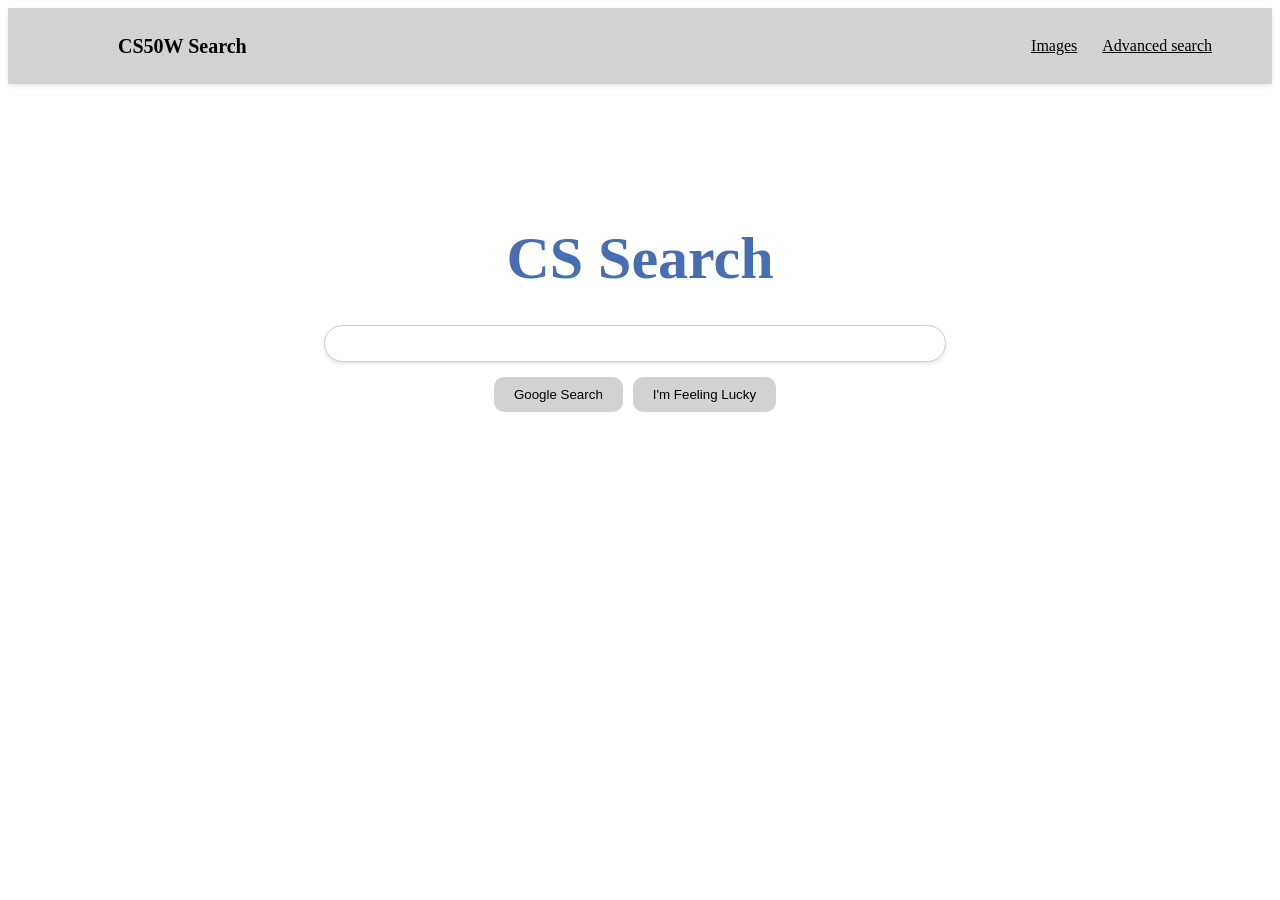
<file: index.html>
<!DOCTYPE html>
<html lang="en">
    <head>
        <title>Search</title>
        <link rel="stylesheet" href="Css/common.css">
        <link rel="icon" type="image/x-icon" href="logo.png">
    </head>
    <body>
        <header>
            <h2 id="page_name">
                CS50W Search
            </h2>
            <div id="more_page">
                <a href="images.html">Images</a>
                <a href="advanced.html">Advanced search</a>
            </div>
        </header>
        <div class="search">
            <div id="main-logo"><h1>CS Search</h1></div>
            <form action="https://google.com/search">
                <input type="text" name="q" id="inpbox">
                <br>
                <div id="buttons">
                    <input type="submit" value="Google Search" id="search-button" autocorrect="off">
                    <input jscontroller="s980lf" class="RNmpXc" value="I'm Feeling Lucky" aria-label="I'm Feeling Lucky" name="btnI" type="submit" jsaction="rcuQ6b:npT2md;QIWlh" data-ved="0ahUKEwiigvXfjumVAxWMSWwGHbKWDNkQ19QECC4" id="lucky-button">
                </div>
            </form>
        </div>
    </body>
</html>
</file>
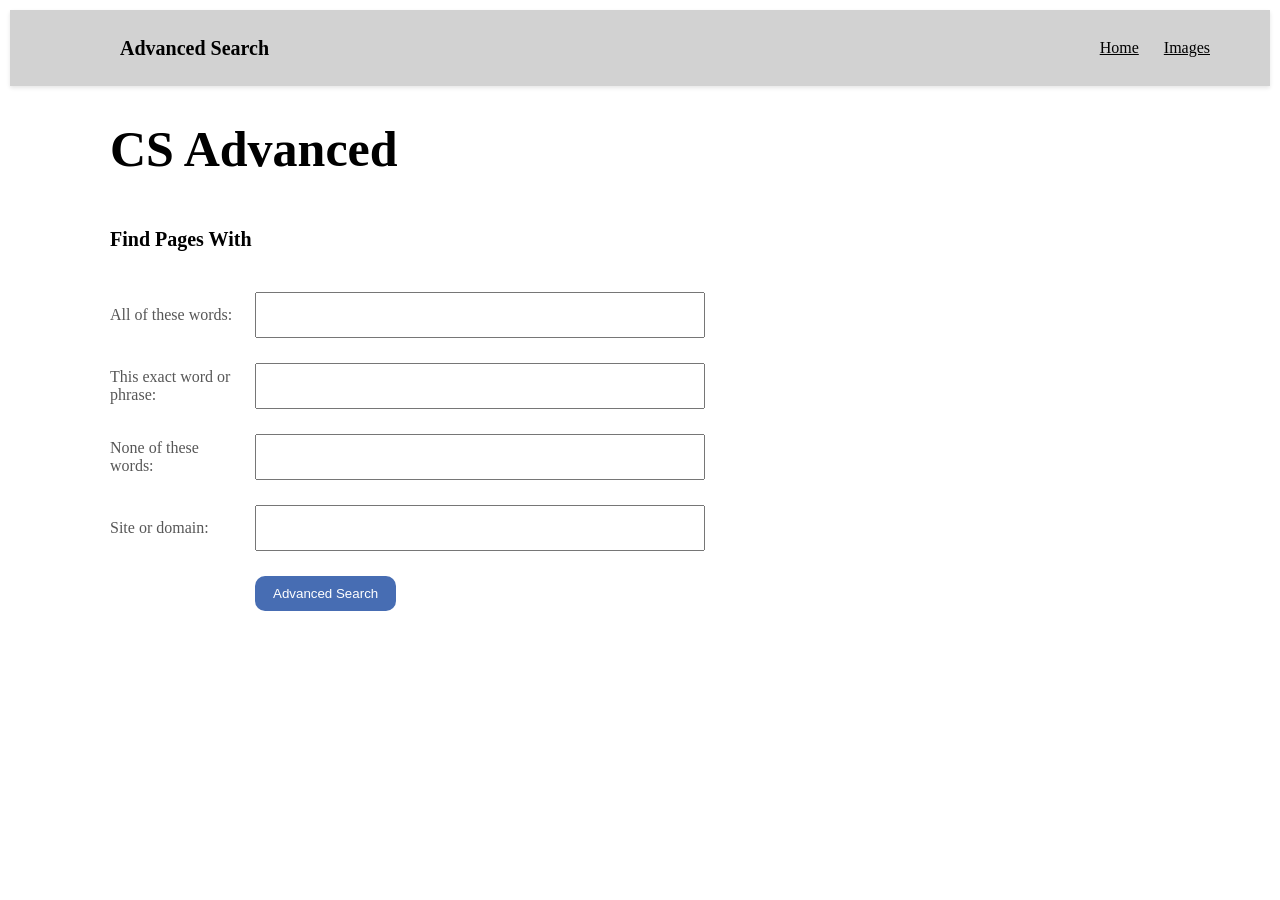
<file: advanced.html>
<!DOCTYPE html>
<html lang="en">
    <head>
        <title>Search</title>
        <link rel="stylesheet" href="Css/common.css">
        <link rel="stylesheet" href="Css/advanced.css">
        <link rel="icon" type="image/x-icon" href="logo.png">
    </head>
    <body>
        <header>
            <h2 id="page_name">
                Advanced Search
            </h2>
            <div id="more_page">
                <a href="index.html">Home</a>
                <a href="images.html">Images</a>
            </div>
        </header>
        <div id="main_logo">
            <h1>CS Advanced</h1>
        </div>
        <form id="search_bar" action="https://www.google.com/search" method="get">
            <h2 id="top">Find Pages With</h2>
            <div class="search-topics">
                <div id="items">
                    <label id="name">All of these words:</label>
                    <input jsname="YPqjbf" class="uqeVMc KYjrJf mxgg6c OhScic" aria-describedby="supporting_text__whqHaveXG6aghvcP7emRqA4_1" autocomplete="off" enterkeyhint="search" id="_whqHaveXG6aghvcP7emRqA4_1" name="as_q" type="text" jsaction="focus:h06R8;blur:zjh6rb;input:e4JwSe" aria-invalid="false">
                </div>
                <div id="items">
                    <label id="name">This exact word or phrase: </label>
                    <input jsname="YPqjbf" class="uqeVMc KYjrJf mxgg6c OhScic" aria-describedby="supporting_text__whqHaveXG6aghvcP7emRqA4_2" autocomplete="off" enterkeyhint="search" id="_whqHaveXG6aghvcP7emRqA4_2" name="as_epq" type="text" jsaction="focus:h06R8;blur:zjh6rb;input:e4JwSe" aria-invalid="false">
                </div>
                <div id="items">
                    <label id="name">None of these words:</label>
                    <input jsname="YPqjbf" class="uqeVMc KYjrJf mxgg6c OhScic" aria-describedby="supporting_text__whqHaveXG6aghvcP7emRqA4_3" autocomplete="off" enterkeyhint="search" id="_whqHaveXG6aghvcP7emRqA4_3" name="as_eq" type="text" jsaction="focus:h06R8;blur:zjh6rb;input:e4JwSe" aria-invalid="false">
                </div>
                <div id="items">
                    <label id="name">Site or domain: </label>
                    <input jsname="YPqjbf" class="uqeVMc KYjrJf mxgg6c OhScic" aria-describedby="supporting_text__whqHaveXG6aghvcP7emRqA4_4" autocomplete="off" enterkeyhint="search" id="_whqHaveXG6aghvcP7emRqA4_4" name="as_sitesearch" type="text" jsaction="focus:h06R8;blur:zjh6rb;input:e4JwSe" aria-invalid="false">
                </div>
            </div>
            <button type="submit" id="advanced-search-button">Advanced Search</button>
        </form>
    </body>
</html>
</file>
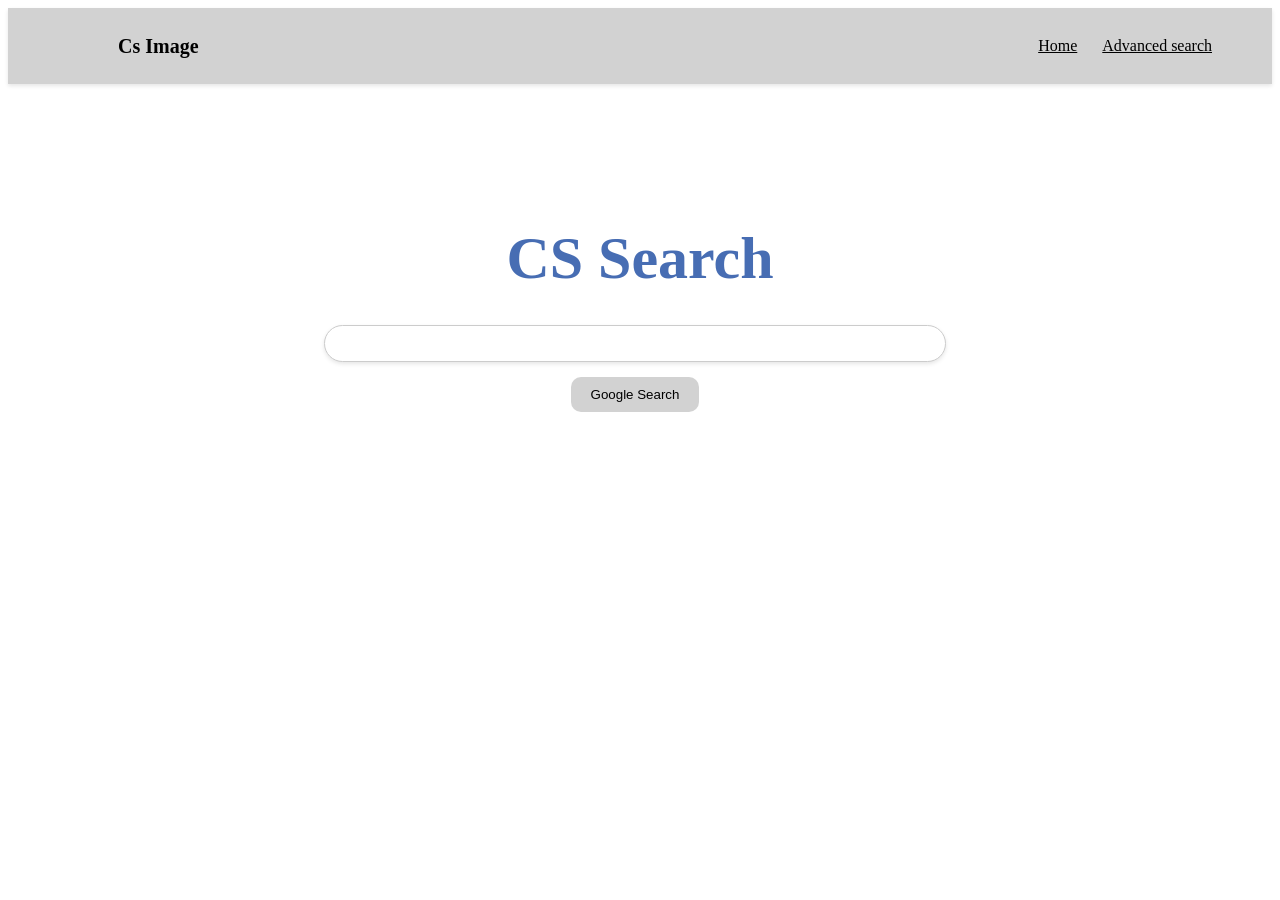
<file: images.html>
<!DOCTYPE html>
<html lang="en">
    <head>
        <title>Search</title>
        <link rel="stylesheet" href="Css/common.css">
        <link rel="icon" type="image/x-icon" href="logo.png">
    </head>
    <body>
        <header>
            <h2 id="page_name">
                Cs Image
            </h2>
            <div id="more_page">
                <a href="index.html">Home</a>
                <a href="advanced.html">Advanced search</a>
            </div>
        </header>
        <div class="search">
            <div id="main-logo"><h1>CS Search</h1></div>
            <form action="https://google.com/search">
                <input type="text" name="q" id="inpbox">
                <input type="hidden" name="tbm" value="isch">
                <br>
                <div id="buttons">
                    <input type="submit" value="Google Search" id="search-button">
                </div>
            </form>
        </div>
    </body>
</html>
</file>
<file: Css/common.css>
body {
    color: black;
}

.search{
    display: flex;
    flex-direction: column;
    align-items: center;
    justify-content: center;
    padding: 100px;
}

#main-logo{
    color: rgb(71, 109, 179);
    align-items: center;
    font-size: 30px;
}

#inpbox{
    padding-left: 20px;
    padding: 10px;
    padding-top: 10px;
    margin-bottom: 10px;
    margin-top:-200px;
    margin-right: 10px;
    max-width: 50vw;
    min-width: 600px;
    border: 1px solid #ccc;
    border-radius: 100px;
    box-shadow: 0 2px 4px rgba(0, 0, 0, 0.1);
}

#buttons{
    justify-content: center;
    margin-right: 10px;
    display: flex;
    gap: 10px;
}

#search-button{
    justify-content: center;
    align-items: center;
    size: fit-content;
    background-color: rgb(210 210 210);
    border-radius: 10px;
    color: black;
    padding: 10px 20px;
    border: none;
    cursor: pointer;
    margin-top: 5px;
}

#lucky-button{
    justify-content: center;
    align-items: center;
    size: fit-content;
    background-color: rgb(210 210 210);
    border-radius: 10px;
    color: black;
    padding: 10px 20px;
    border: none;
    cursor: pointer;
    margin-top: 5px;
}

#more_page{
    display: flex;
    justify-content: right;
    margin-right: 50px;
    gap: 25px;
}

#page_name{
    margin-left: 100px;
    color: rgb(0, 0, 0);
    align-items: center;
    font-size: 20px;
}

header{
    display: flex;
    justify-content: space-between;
    align-items: center;
    padding: 10px 10px;
    background-color: rgb(210 210 210);
    box-shadow: 0 2px 4px rgba(0, 0, 0, 0.1);
}

a{
    text-decoration: underline;
    color: black;
}

a:hover{
    text-decoration: underline;
    color: rgb(71, 109, 179);
    font-weight: bold;
}
</file>
<file: Css/advanced.css>
body{
    margin: 10px;
}

#main_logo{
    margin-left: 100px;
    font-size:25px
}

#top{
    font-size: 20px;
    margin-left: 100px;
}

#name{
    width: 125px;
    flex: 0 0 125px;
}

.search-topics{
    display: flex;
    flex-direction: column;
    gap: 25px;
    margin-left: 100px;
    color: rgb(87 87 87);
}

#items{
    display: flex;
    flex-direction: row;
    align-items: center;
    gap: 20px;
    color: rgb(87 87 87);
}

.search-topics input{
    width: 450px;
    height: 46px;
    box-sizing: border-box;
}

.filter-topics{
    display: flex;
    flex-direction: column;
    gap: 20px;
    color: rgb(87 87 87);
    margin-bottom: 20px;
}

.filter-row{
    display: flex;
    align-items: center;
    gap: 20px;
}

.filter-row label{
    width: 125px;
    flex: 0 0 125px;
}

.filter-row select{
    width: 340px;
    height: 44px;
    padding: 0 12px;
    box-sizing: border-box;
    font-size: 16px;
}

#search_bar{
    display: flex;
    flex-direction: column;
    gap: 25px;
}

#advanced-search-button{
    align-self: flex-start;
    margin-left: 245px;
    padding: 10px 18px;
    border: none;
    border-radius: 2px;
    background-color: rgb(71, 109, 179);
    color: white;
    cursor: pointer;
    border-radius: 10px;
    margin-bottom: 20px;
}

#advanced-search-button:hover{
    background-color: rgb(51, 89, 159);
}
</file>
